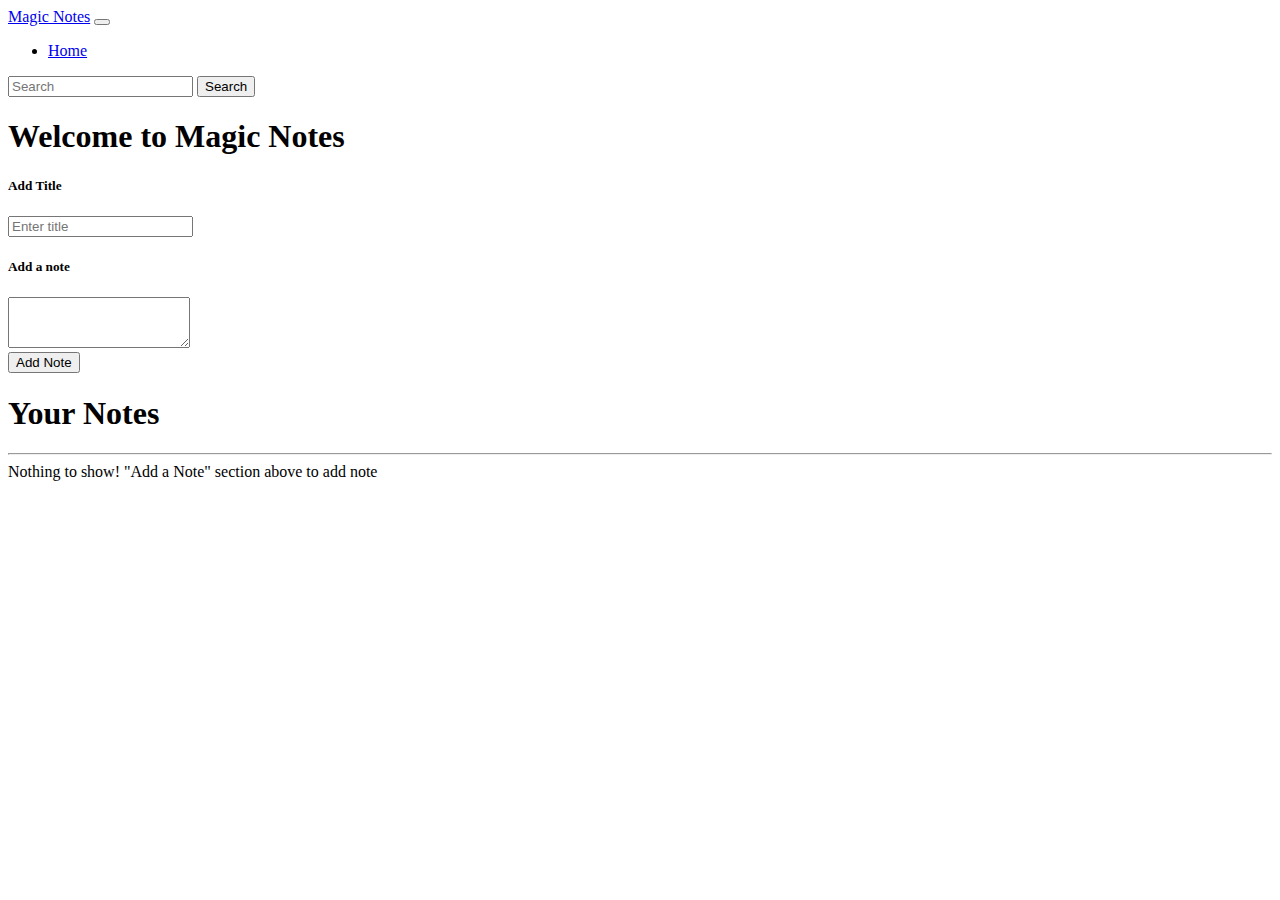
<file: javscript/Project 1/index.html>
<!doctype html>
<html lang="en">

<head>
    <meta charset="utf-8">
    <meta name="viewport" content="width=device-width, initial-scale=1">
    <title>Notes App</title>
    <link href="https://cdn.jsdelivr.net/npm/bootstrap@5.2.0/dist/css/bootstrap.min.css" rel="stylesheet"
        integrity="sha384-gH2yIJqKdNHPEq0n4Mqa/HGKIhSkIHeL5AyhkYV8i59U5AR6csBvApHHNl/vI1Bx" crossorigin="anonymous">
</head>

<body>

    <nav class="navbar navbar-expand-lg navbar-dark bg-dark">
        <div class="container-fluid">
            <a class="navbar-brand" href="#">Magic Notes</a>
            <button class="navbar-toggler" type="button" data-bs-toggle="collapse"
                data-bs-target="#navbarSupportedContent" aria-controls="navbarSupportedContent" aria-expanded="false"
                aria-label="Toggle navigation">
                <span class="navbar-toggler-icon"></span>
            </button>
            <div class="collapse navbar-collapse" id="navbarSupportedContent">
                <ul class="navbar-nav me-auto mb-2 mb-lg-0">
                    <li class="nav-item">
                        <a class="nav-link active" aria-current="page" href="#">Home</a>
                    </li>
                </ul>
                <form class="d-flex" role="search">
                    <input class="form-control me-2" id="searchTxt" type="search" placeholder="Search"
                        aria-label="Search">
                    <button class="btn btn-outline-success" type="submit">Search</button>
                </form>
            </div>
        </div>
    </nav>

    <div class="container my-3">
        <h1>Welcome to Magic Notes</h1>
        <div class="card">
            <div class="card-body">

                <div class="mb-3">
                    <h5 class="card-title">Add Title</h5>
                    <input type="text" class="form-control" id="addTitle" placeholder="Enter title">
                </div>
                <h5 class="card-title">Add a note</h5>
                <div class="mb-3">
                    <textarea class="form-control" id="addTxt" rows="3"></textarea>
                </div>
                <button id="addBtn" class="btn btn-primary">Add Note</button>
            </div>
        </div>

        <h1>Your Notes</h1>
        <hr>
        <div id="notes" class="row container-fluid">



        </div>
    </div>

    <script src="https://cdn.jsdelivr.net/npm/@popperjs/core@2.11.5/dist/umd/popper.min.js"
        integrity="sha384-Xe+8cL9oJa6tN/veChSP7q+mnSPaj5Bcu9mPX5F5xIGE0DVittaqT5lorf0EI7Vk"
        crossorigin="anonymous"></script>
    <script src="https://cdn.jsdelivr.net/npm/bootstrap@5.2.0/dist/js/bootstrap.min.js"
        integrity="sha384-ODmDIVzN+pFdexxHEHFBQH3/9/vQ9uori45z4JjnFsRydbmQbmL5t1tQ0culUzyK"
        crossorigin="anonymous"></script>
    <script src="https://cdn.jsdelivr.net/npm/bootstrap@5.2.0/dist/js/bootstrap.bundle.min.js"
        integrity="sha384-A3rJD856KowSb7dwlZdYEkO39Gagi7vIsF0jrRAoQmDKKtQBHUuLZ9AsSv4jD4Xa"
        crossorigin="anonymous"></script>
    <script src="js/app.js"></script>
</body>

</html>
</file>
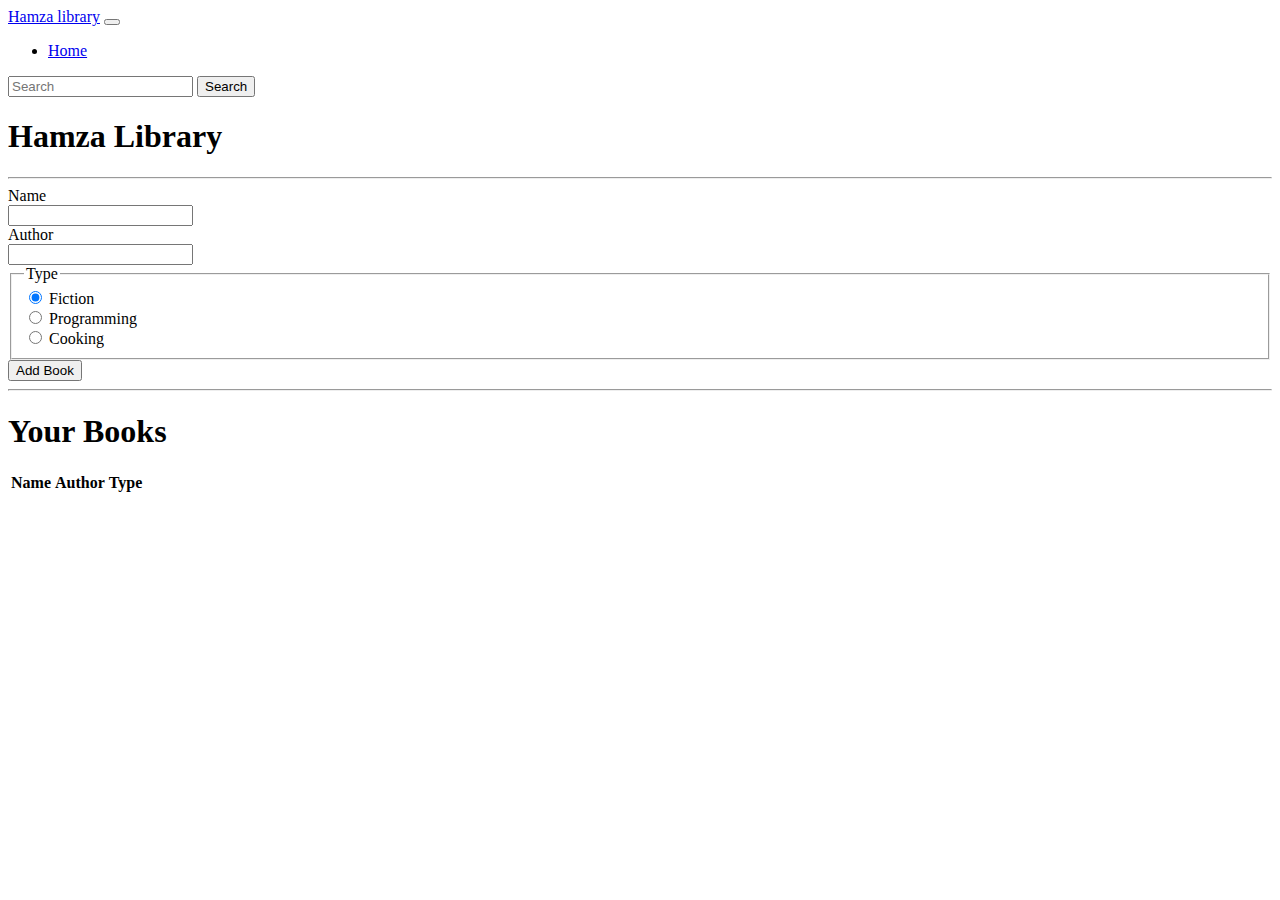
<file: javscript/Project 2/index.html>
<!doctype html>
<html lang="en">

<head>
  <meta charset="utf-8">
  <meta name="viewport" content="width=device-width, initial-scale=1">
  <title>Bootstrap demo</title>
  <link href="https://cdn.jsdelivr.net/npm/bootstrap@5.2.0/dist/css/bootstrap.min.css" rel="stylesheet"
    integrity="sha384-gH2yIJqKdNHPEq0n4Mqa/HGKIhSkIHeL5AyhkYV8i59U5AR6csBvApHHNl/vI1Bx" crossorigin="anonymous">
</head>

<body>
  <nav class="navbar navbar-expand-lg navbar-dark bg-dark">
    <div class="container-fluid">
      <a class="navbar-brand" href="#">Hamza library</a>
      <button class="navbar-toggler" type="button" data-bs-toggle="collapse" data-bs-target="#navbarSupportedContent"
        aria-controls="navbarSupportedContent" aria-expanded="false" aria-label="Toggle navigation">
        <span class="navbar-toggler-icon"></span>
      </button>
      <div class="collapse navbar-collapse" id="navbarSupportedContent">
        <ul class="navbar-nav me-auto mb-2 mb-lg-0">
          <li class="nav-item">
            <a class="nav-link active" aria-current="page" href="#">Home</a>
          </li>
        </ul>
        <form class="d-flex" role="search">
          <input class="form-control me-2" id="searchTxt" type="search" placeholder="Search" aria-label="Search">
          <button class="btn btn-outline-success" type="submit">Search</button>
        </form>
      </div>
    </div>
  </nav>

  <div id="message">
    
  </div>

  <div class="container my-3">
    <h1>Hamza Library</h1>
    <hr>
    <form id="libraryForm">
      <div class="row mb-3">
        <label for="bookName" class="col-sm-2 col-form-label">Name</label>
        <div class="col-sm-10">
          <input type="text" class="form-control" id="bookName">
        </div>
      </div>
      <div class="row mb-3">
        <label for="bookAuthor" class="col-sm-2 col-form-label">Author</label>
        <div class="col-sm-10">
          <input type="text" class="form-control" id="bookAuthor">
        </div>
      </div>
      <fieldset class="row mb-3">
        <legend class="col-form-label col-sm-2 pt-0">Type</legend>
        <div class="col-sm-10">
          <div class="form-check">
            <input class="form-check-input" type="radio" name="type" id="fiction" value="Fiction" checked>
            <label class="form-check-label" for="fiction">
              Fiction
            </label>
          </div>
          <div class="form-check">
            <input class="form-check-input" type="radio" name="type" id="programming" value="Programming">
            <label class="form-check-label" for="programming">
              Programming
            </label>
          </div>
          <div class="form-check ">
            <input class="form-check-input" type="radio" name="type" id="cooking" value="Cooking">
            <label class="form-check-label" for="cooking">
              Cooking
            </label>
          </div>
        </div>
      </fieldset>

      <button type="submit" class="btn btn-primary">Add Book</button>
    </form>

    <div id="table">
      <hr>
      <h1>Your Books</h1>
      <table class="table">
        <thead>
          <tr>
            <th scope="col">Name</th>
            <th scope="col">Author</th>
            <th scope="col">Type</th>
          </tr>
        </thead>
        <tbody id="tableBody">
         

        </tbody>
      </table>
    </div>
  </div>

  <script src="index.js"></script>
  <script src="https://cdn.jsdelivr.net/npm/bootstrap@5.2.0/dist/js/bootstrap.bundle.min.js"
    integrity="sha384-A3rJD856KowSb7dwlZdYEkO39Gagi7vIsF0jrRAoQmDKKtQBHUuLZ9AsSv4jD4Xa"
    crossorigin="anonymous"></script>
</body>

</html>
</file>
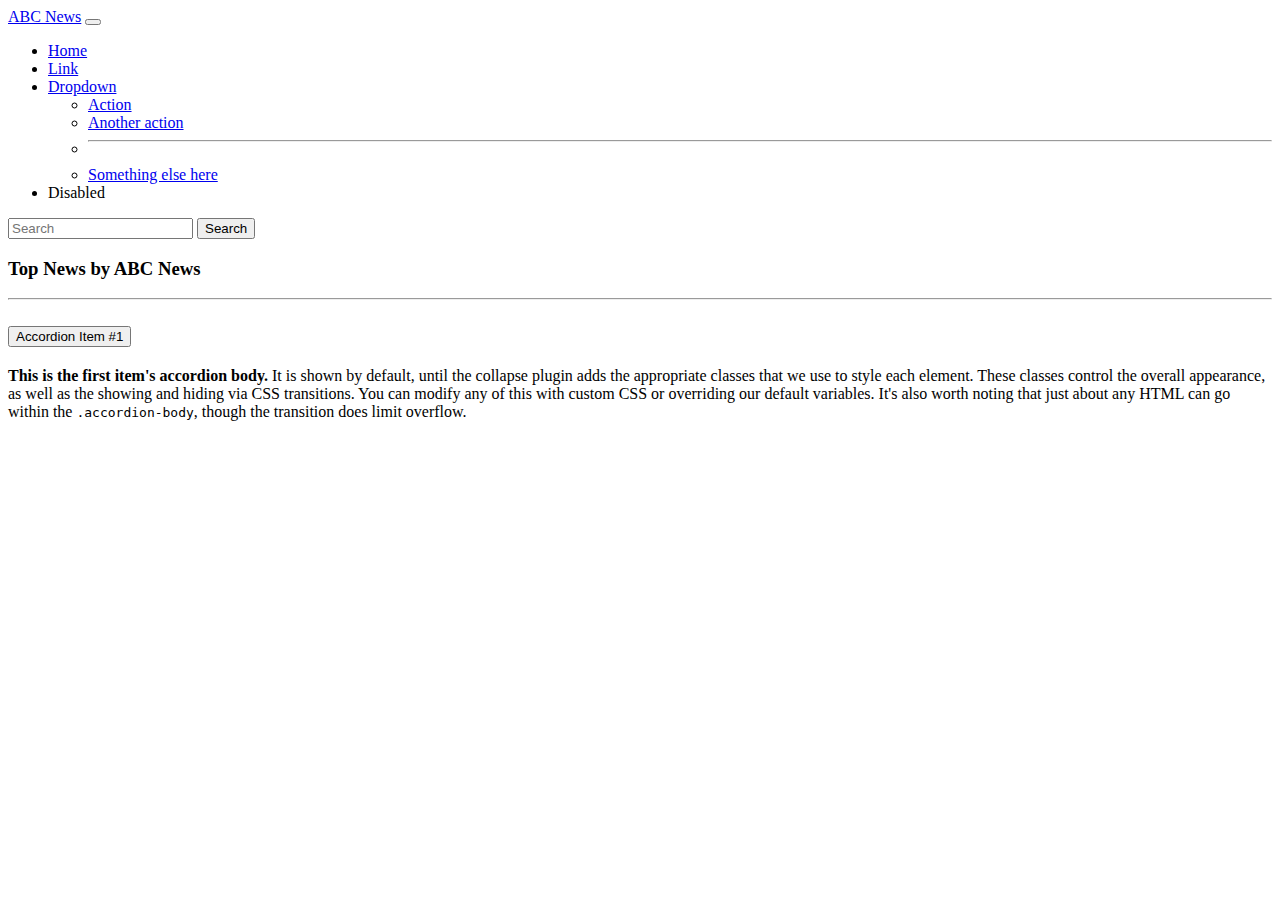
<file: javscript/project 3/index.html>
<!doctype html>
<html lang="en">

<head>
    <meta charset="utf-8">
    <meta name="viewport" content="width=device-width, initial-scale=1">
    <title>ABC News</title>
    <link href="https://cdn.jsdelivr.net/npm/bootstrap@5.2.1/dist/css/bootstrap.min.css" rel="stylesheet"
        integrity="sha384-iYQeCzEYFbKjA/T2uDLTpkwGzCiq6soy8tYaI1GyVh/UjpbCx/TYkiZhlZB6+fzT" crossorigin="anonymous">
</head>

<body>
    <nav class="navbar navbar-expand-lg navbar-dark bg-dark">
        <div class="container-fluid">
            <a class="navbar-brand" href="#">ABC News</a>
            <button class="navbar-toggler" type="button" data-bs-toggle="collapse"
                data-bs-target="#navbarSupportedContent" aria-controls="navbarSupportedContent" aria-expanded="false"
                aria-label="Toggle navigation">
                <span class="navbar-toggler-icon"></span>
            </button>
            <div class="collapse navbar-collapse" id="navbarSupportedContent">
                <ul class="navbar-nav me-auto mb-2 mb-lg-0">
                    <li class="nav-item">
                        <a class="nav-link active" aria-current="page" href="#">Home</a>
                    </li>
                    <li class="nav-item">
                        <a class="nav-link" href="#">Link</a>
                    </li>
                    <li class="nav-item dropdown">
                        <a class="nav-link dropdown-toggle" href="#" role="button" data-bs-toggle="dropdown"
                            aria-expanded="false">
                            Dropdown
                        </a>
                        <ul class="dropdown-menu">
                            <li><a class="dropdown-item" href="#">Action</a></li>
                            <li><a class="dropdown-item" href="#">Another action</a></li>
                            <li>
                                <hr class="dropdown-divider">
                            </li>
                            <li><a class="dropdown-item" href="#">Something else here</a></li>
                        </ul>
                    </li>
                    <li class="nav-item">
                        <a class="nav-link disabled">Disabled</a>
                    </li>
                </ul>
                <form class="d-flex" role="search">
                    <input class="form-control me-2" type="search" placeholder="Search" aria-label="Search">
                    <button class="btn btn-outline-success" type="submit">Search</button>
                </form>
            </div>
        </div>
    </nav>
    <div class="container my-3">
        <h3>Top News <span class="badge bg-secondary">by ABC News</span></h3>
        <hr>
        <div class="accordion" id="newsAccordian">
            <div class="accordion-item">
                <h2 class="accordion-header" id="headingOne">
                    <button class="accordion-button" type="button" data-bs-toggle="collapse"
                        data-bs-target="#collapseOne" aria-expanded="true" aria-controls="collapseOne">
                        Accordion Item #1
                    </button>
                </h2>
                <div id="collapseOne" class="accordion-collapse collapse show" aria-labelledby="headingOne"
                    data-bs-parent="#accordionExample">
                    <div class="accordion-body">
                        <strong>This is the first item's accordion body.</strong> It is shown by default, until the
                        collapse plugin adds the appropriate classes that we use to style each element. These classes
                        control the overall appearance, as well as the showing and hiding via CSS transitions. You can
                        modify any of this with custom CSS or overriding our default variables. It's also worth noting
                        that just about any HTML can go within the <code>.accordion-body</code>, though the transition
                        does limit overflow.
                    </div>
                </div>
            </div>
        </div>
    </div>
    <script src="https://cdn.jsdelivr.net/npm/bootstrap@5.2.1/dist/js/bootstrap.bundle.min.js"
        integrity="sha384-u1OknCvxWvY5kfmNBILK2hRnQC3Pr17a+RTT6rIHI7NnikvbZlHgTPOOmMi466C8"
        crossorigin="anonymous"></script>
        <script src="index.js"></script>
</body>

</html>
</file>
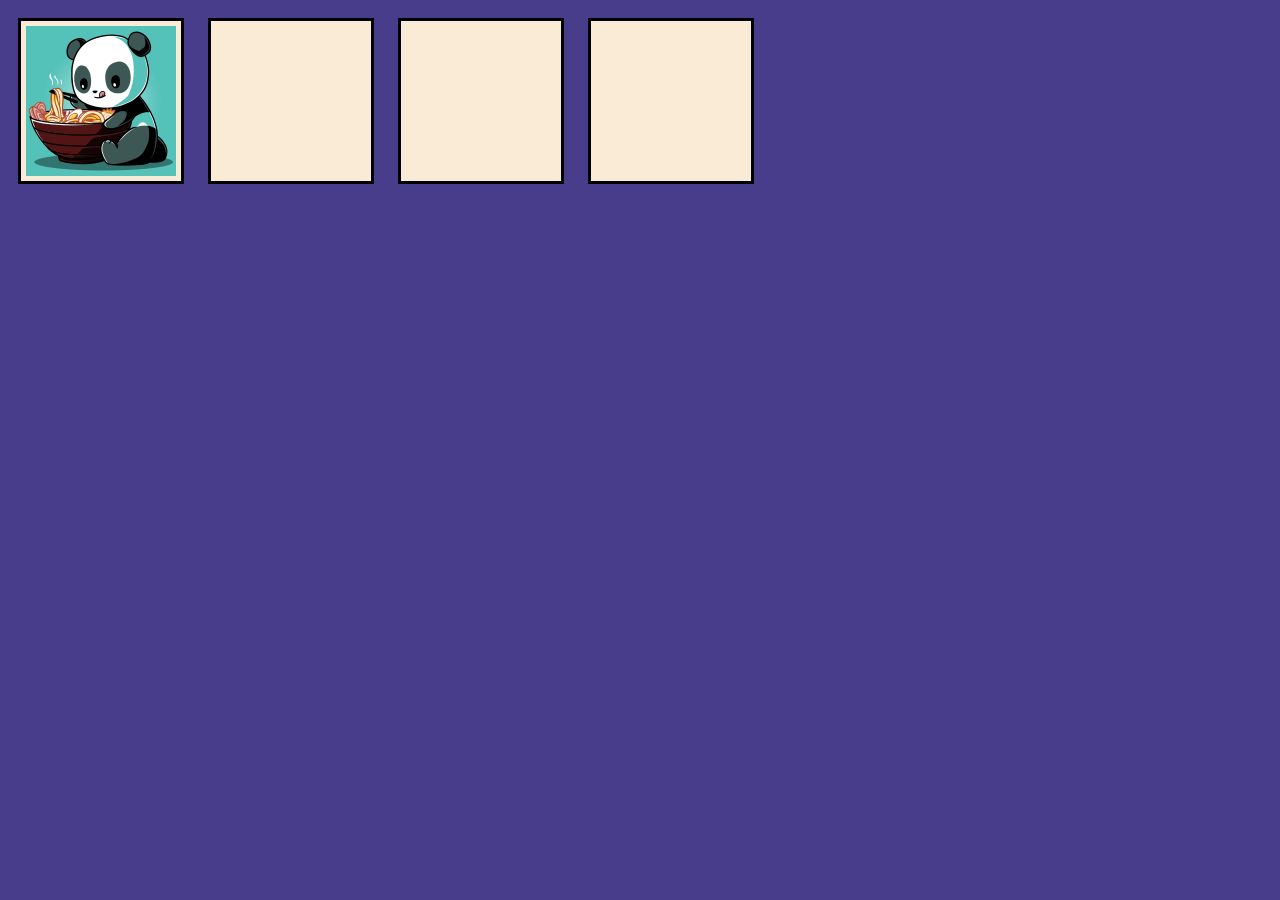
<file: javscript/project 7/index.html>
<html lang="en">
<head>
    <meta charset="UTF-8">
    <meta http-equiv="X-UA-Compatible" content="IE=edge">
    <meta name="viewport" content="width=device-width, initial-scale=1.0">
    <link rel="stylesheet" href="style.css">
    <title>Drag & Drop</title>
</head>
<body>
    <div class="whiteBox">
        <div class="imgBox" draggable="true"></div>
    </div>
    <div class="whiteBox"></div>
    <div class="whiteBox"></div>
    <div class="whiteBox"></div>

    <script src="index.js"></script>
</body>
</html>
</file>
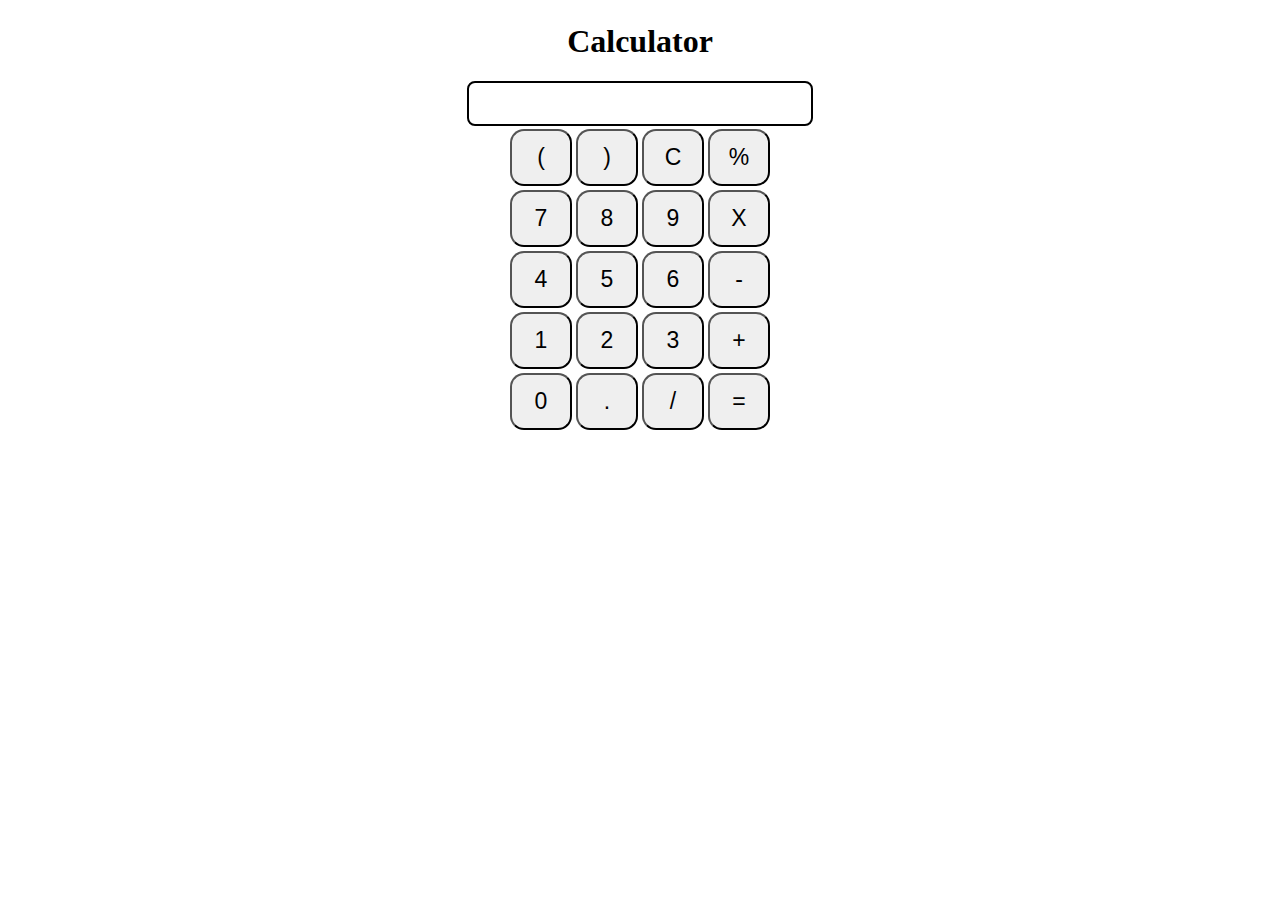
<file: javscript/project 8/index.html>
<!DOCTYPE html>
<html lang="en">
<head>
    <meta charset="UTF-8">
    <meta http-equiv="X-UA-Compatible" content="IE=edge">
    <meta name="viewport" content="width=device-width, initial-scale=1.0">
    <link rel="stylesheet" href="style.css">
    <title>Calculator</title>
    
</head>
<body>
    <div class="container">
        <h1>Calculator</h1>
        <div class="calculator">

            <input type="text" name="screen" id="screen">
            <table>
            <tr>
                <td><button>(</button></td>
                <td><button>)</button></td>
                <td><button>C</button></td>
                <td><button>%</button></td>
            </tr>
            <tr>
                <td><button>7</button></td>
                <td><button>8</button></td>
                <td><button>9</button></td>
                <td><button>X</button></td>
            </tr>
            <tr>
                <td><button>4</button></td>
                <td><button>5</button></td>
                <td><button>6</button></td>
                <td><button>-</button></td>
            </tr>
            <tr>
                <td><button>1</button></td>
                <td><button>2</button></td>
                <td><button>3</button></td>
                <td><button>+</button></td>
            </tr>
            <tr>
                <td><button>0</button></td>
                <td><button>.</button></td>
                <td><button>/</button></td>
                <td><button>=</button></td>
            </tr>
        </table>
    </div>
    </div>
    <script src="index.js"></script>
</body>
</html>
</file>
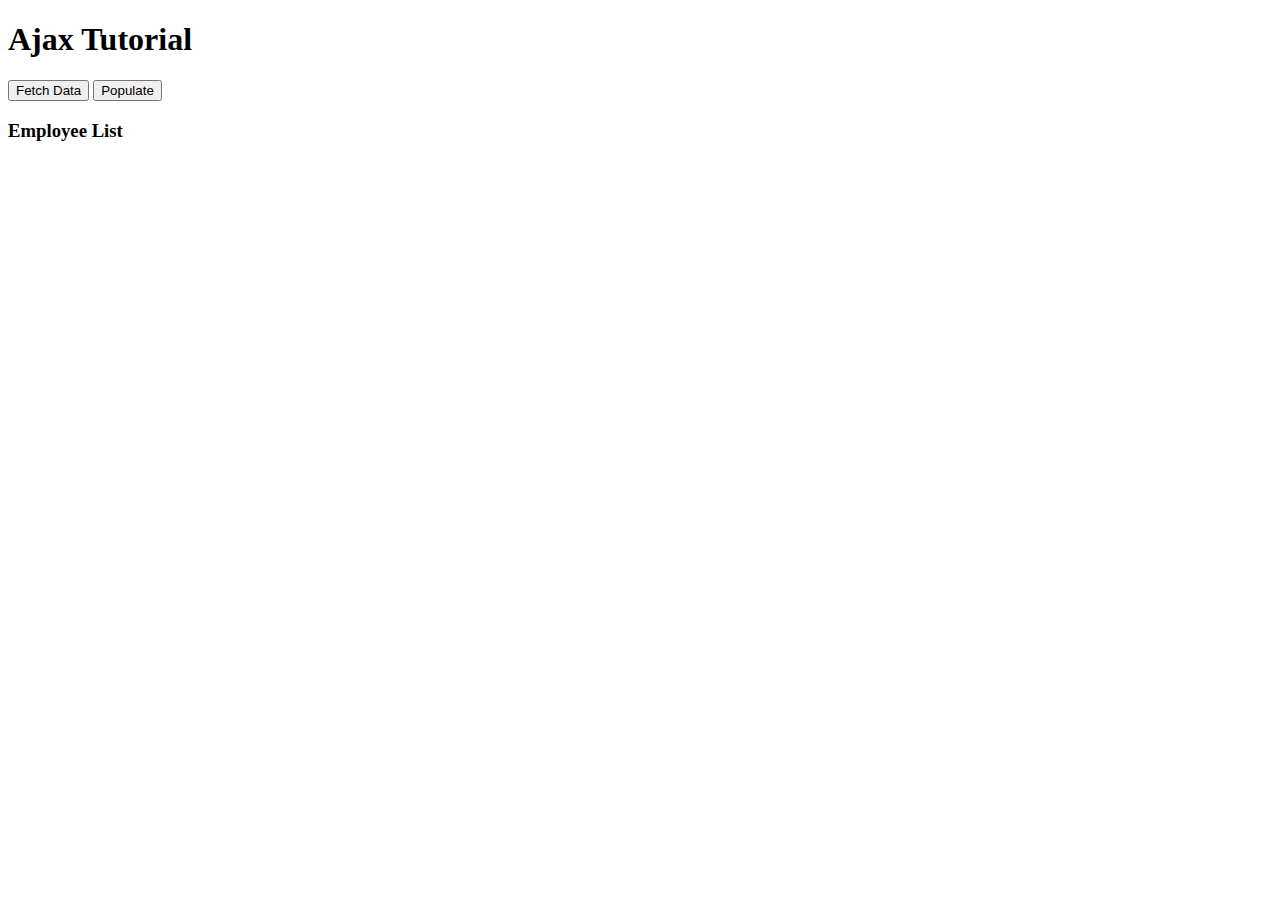
<file: javscript/ajax.html>
<!doctype html>
<html lang="en">

<head>
    <meta charset="utf-8">
    <meta name="viewport" content="width=device-width, initial-scale=1">
    <title>Ajax in one video - codeWithHamza</title>
    <link href="https://cdn.jsdelivr.net/npm/bootstrap@5.2.1/dist/css/bootstrap.min.css" rel="stylesheet"
        integrity="sha384-iYQeCzEYFbKjA/T2uDLTpkwGzCiq6soy8tYaI1GyVh/UjpbCx/TYkiZhlZB6+fzT" crossorigin="anonymous">
</head>

<body>
    <h1>Ajax Tutorial</h1>
    <button type="button" id="fetchBtn" class="btn btn-primary">Fetch Data</button>
    <button type="button" id="popBtn" class="btn btn-secondary">Populate</button>

    <div class="container">
       <h3>Employee List</h3>
        <ul id="list">

        </ul>
    </div>


    <script src="https://cdn.jsdelivr.net/npm/bootstrap@5.2.1/dist/js/bootstrap.bundle.min.js"
        integrity="sha384-u1OknCvxWvY5kfmNBILK2hRnQC3Pr17a+RTT6rIHI7NnikvbZlHgTPOOmMi466C8"
        crossorigin="anonymous"></script>
        <script src="js/ajax.js"></script>
</body>

</html>
</file>
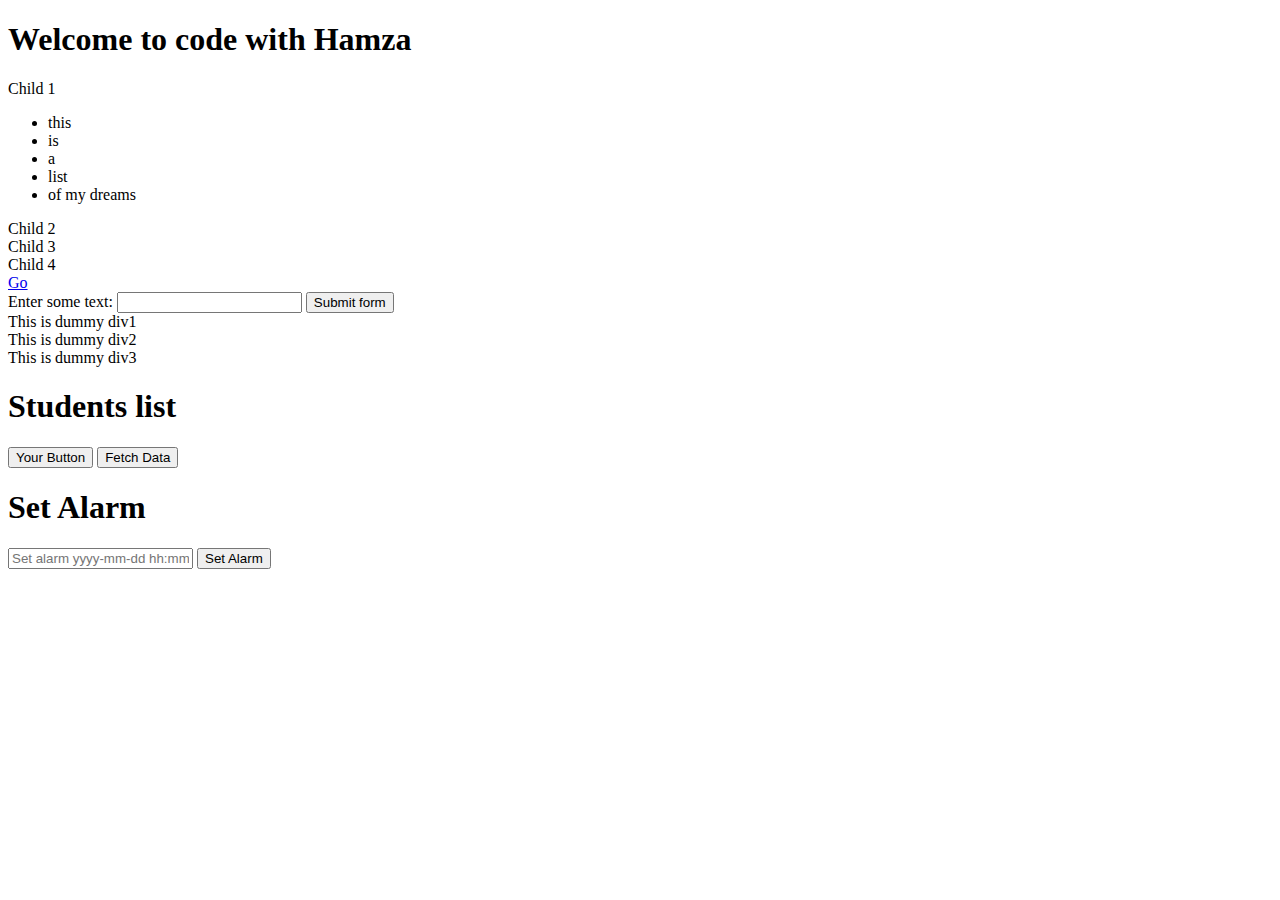
<file: javscript/website.html>
<!DOCTYPE html>
<html lang="en">

<head>
    <meta charset="UTF-8">
    <meta http-equiv="X-UA-Compatible" content="IE=edge">
    <meta name="viewport" content="width=device-width, initial-scale=1.0">
    <title>JavaScript Tutorials</title>
</head>

<body>
    <div class="container">
        <h1 id="heading" class="yourHead">Welcome to code with Hamza</h1>
        <div id="myFirst" class="child red good">Child 1
        <ul class="this" id="myul">
            <li class="childul" id="firstli">this</li>
            <li class="childul">is</li>
            <li class="childul">a</li>
            <li class="childul">list</li>
            <li class="childul" id="lastli">of my dreams</li>
        </ul>
    </div>

        <div class="child" id="">Child 2</div>
        <div class="child red">Child 3</div>
        <div class="home">Child 4</div>
        <form action="none.html">
            <a href="http://google.com">Go</a>
            <br>
        
             Enter some text: <input type="text">
             <button id="btn">Submit form</button>
            <!--<input type="submit" id="btn" value="Submit"> -->

        </form>
    </div id>
    <div class="no">This is dummy div1</div>
    <div class="no">This is dummy div2</div>
    <div class="no">This is dummy div3</div>
    <h1>Students list</h1>
    <ul id="students"></ul>

    <div class="container">
        <button id="myBtn" class="btn btn-primary">Your Button</button>
        <button class="btn btn-primary">Fetch Data</button>
        <div id="content"></div>
    </div>

    <div class="container">
        <h1>Set Alarm</h1>
        <input type="text" id="alarm" name="alarm" placeholder="Set alarm yyyy-mm-dd hh:mm:ss">
        <button type="button" id="alarmSubmit" class="btn btn-primary">Set Alarm</button>
        <ul id="defs"></ul>
    </div>
    <div id="txt"></div>
</body>

<!-- <script src="js/tut12.js"></script> -->
<!-- <script src="js/tut14.js"></script> -->
<!-- <script src="js/tut15.js"></script> -->
<!-- <script src="js/tut16.js"></script> -->
<!-- <script src="js/tut17.js"></script> -->
<!-- <script src="js/tut18.js"></script> -->
<!-- <script src="js/tut20.js"></script> -->
<!-- <script src="js/quiz2.js"></script> -->
<!-- <script src="js/tut23.js"></script> -->
<!-- <script src="js/tut24.js"></script> -->
<!-- <script src="js/tut27.js"></script> -->
<!-- <script src="js/tut28.js"></script> -->
<!-- <script src="js/tut30.js"></script> -->
<!-- <script src="js/tut31.js"></script> -->
<!-- <script src="js/tut34.js"></script> -->
<!-- <script src="js/tut37.js"></script> -->
<!-- <script src="js/tut39s.js"></script> -->
<!-- <script src="js/tut39b.js"></script> -->
<!-- <script src="js/tut41.js"></script> -->
<!-- <script src="js/tut42.js"></script> -->
<!-- <script src="js/tut43.js"></script> -->
<!-- <script src="js/tut44.js"></script> -->
<!-- <script src="js/tut45.js"></script> -->
<!-- <script src="js/tut46.js"></script> -->
<!-- <script src="js/tut47.js"></script> -->
<!-- <script src="js/tut48.js"></script> -->
<!-- <script src="js/tut49.js"></script> -->
<!-- <script src="js/tut51.js"></script> -->
<!-- <script src="js/tut53.js"></script> -->
<!-- <script src="js/tut54.js"></script> -->
<!-- <script src="js/tut56.js"></script> -->
<!-- <script src="js/tut57.js"></script> -->
<!-- <script src="js/tut58.js"></script> -->
<!-- <script src="js/tut59.js"></script> -->
<!-- <script src="js/tut60.js"></script> -->
<script src="js/fizzbuzz.js"></script>





</html>
</file>
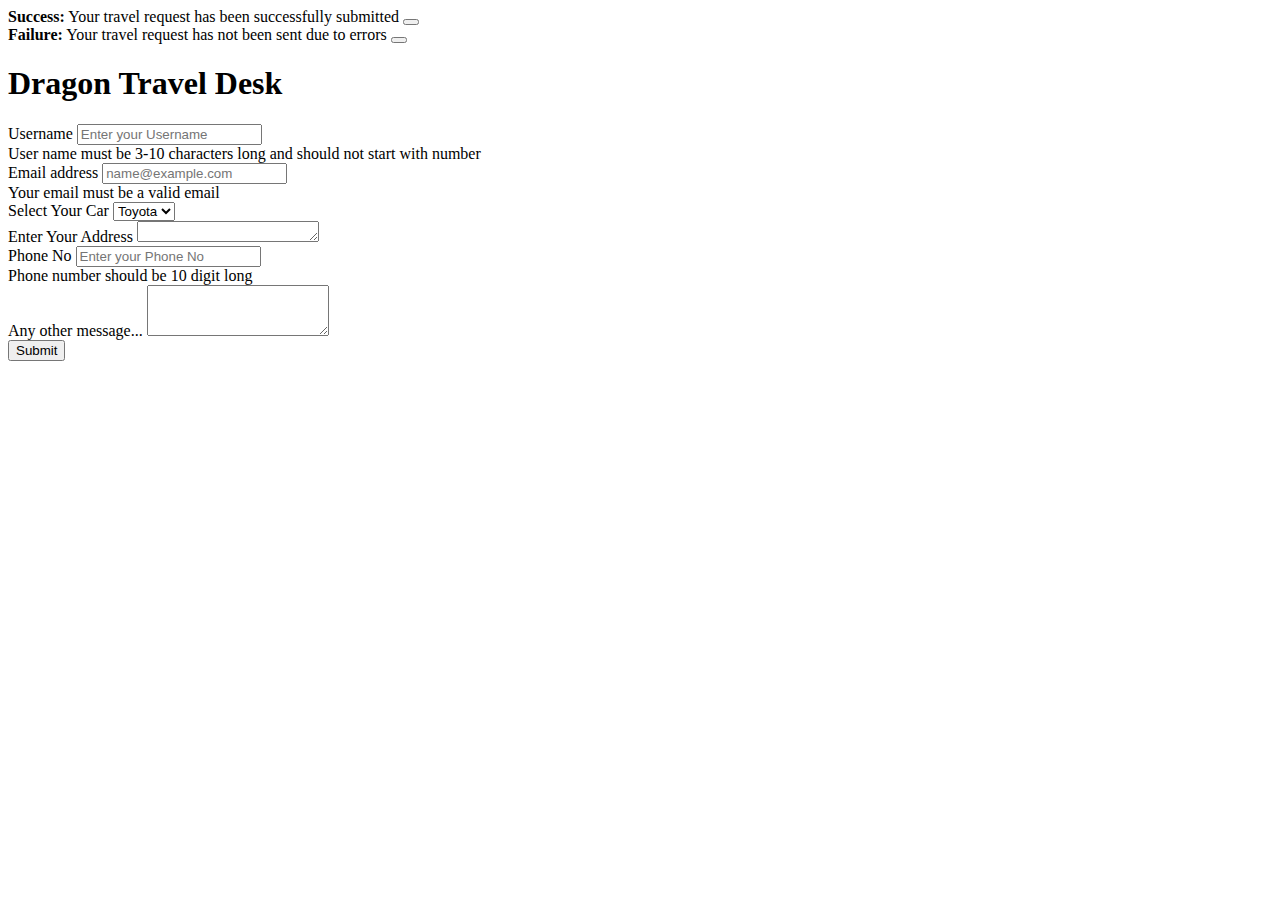
<file: javscript/Project 4/project4.html>
<!doctype html>
<html lang="en">

<head>
    <meta charset="utf-8">
    <meta name="viewport" content="width=device-width, initial-scale=1">
    <title>Welcome to Dragon Travels</title>
    <link href="https://cdn.jsdelivr.net/npm/bootstrap@5.2.1/dist/css/bootstrap.min.css" rel="stylesheet"
        integrity="sha384-iYQeCzEYFbKjA/T2uDLTpkwGzCiq6soy8tYaI1GyVh/UjpbCx/TYkiZhlZB6+fzT" crossorigin="anonymous">
</head>

<body>
    <div id="success" class="alert alert-success alert-dismissible fade" role="alert">
        <strong>Success:</strong> Your travel request has been successfully submitted
        <button type="button" class="btn-close" data-bs-dismiss="alert" aria-label="Close"></button>
    </div>
    <div id="failure" class="alert alert-danger alert-dismissible fade" role="alert">
        <strong>Failure:</strong> Your travel request has not been sent due to errors
        <button type="button" class="btn-close" data-bs-dismiss="alert" aria-label="Close"></button>
    </div>
    <div class="container">
        <h1>Dragon Travel Desk</h1>
        <form>
            <div class="mb-3">
                <label for="name" class="form-label">Username</label>
                <input type="text" class="form-control " id="name" placeholder="Enter your Username  ">
                <div class="invalid-feedback">User name must be 3-10 characters long and should not start with number
                </div>
            </div>
            <div class="mb-3">
                <label for="email" class="form-label">Email address</label>
                <input type="text" class="form-control" id="email" placeholder="name@example.com">
                <div class="invalid-feedback">Your email must be a valid email</div>
            </div>
            <div class="form-label mb-3">
                <label for="car">Select Your Car</label>
                <select class="form-control" id="car">
                    <option selected>Toyota</option>
                    <option value="1">Honda</option>
                    <option value="2">BMW</option>
                    <option value="3">Tesla</option>
                </select>
            </div>
            <div class="mb-3">
                <label for="address" class="form-label">Enter Your Address</label>
                <textarea class="form-control" id="address" rows="1 "></textarea>
            </div>
            <div class="mb-3">
                <label for="phone" class="form-label">Phone No</label>
                <input type="text" class="form-control" id="phone" placeholder="Enter your Phone No ">
                <div class="invalid-feedback">Phone number should be 10 digit long</div>
            </div>
            <div class="mb-3">
                <label for="message" class="form-label">Any other message...</label>
                <textarea class="form-control" id="message" rows="3"></textarea>
            </div>
            <button id="submit" type="submit" class="btn btn-primary">Submit</button>

        </form>


    </div>
    <script src="https://cdn.jsdelivr.net/npm/bootstrap@5.2.1/dist/js/bootstrap.bundle.min.js"
        integrity="sha384-u1OknCvxWvY5kfmNBILK2hRnQC3Pr17a+RTT6rIHI7NnikvbZlHgTPOOmMi466C8"
        crossorigin="anonymous"></script>
    <script src="https://cdn.jsdelivr.net/npm/@popperjs/core@2.11.6/dist/umd/popper.min.js"
        integrity="sha384-oBqDVmMz9ATKxIep9tiCxS/Z9fNfEXiDAYTujMAeBAsjFuCZSmKbSSUnQlmh/jp3"
        crossorigin="anonymous"></script>
    <script src="https://cdn.jsdelivr.net/npm/bootstrap@5.2.1/dist/js/bootstrap.min.js"
        integrity="sha384-7VPbUDkoPSGFnVtYi0QogXtr74QeVeeIs99Qfg5YCF+TidwNdjvaKZX19NZ/e6oz"
        crossorigin="anonymous"></script>
        
    <script src="project4.js"></script>
</body>

</html>
</file>
<file: javscript/project 7/style.css>
body{
    background: darkslateblue;
}

.imgBox{
    background-image: url('image.jpg');
    position: relative;
    top: 5px;
    left: 5px;
    height: 150px;
    width: 150px;
    cursor: pointer;
    

}
.whiteBox{
    display: inline-block;
    height: 160px;
    width: 160px;
    margin: 10px;
    background-color: antiquewhite;
    border: black solid;

}

.hold{
    border: solid red 4px;
}

.hide{
    display: none;
}
</file>
<file: javscript/project 8/style.css>
.container{
    text-align: center;
    margin-top: 23px;
}
table{
    margin: auto;
}
input{
    border: 2px solid black;
    font-size: 34px;
    width: 338px;
    border-radius: 8px;
}
button{
    font-size: 23px;
    width: 62px;
    height: 57px;
    border-radius: 14px;
}
.calculator{
    display: inline-block;
}
</file>
